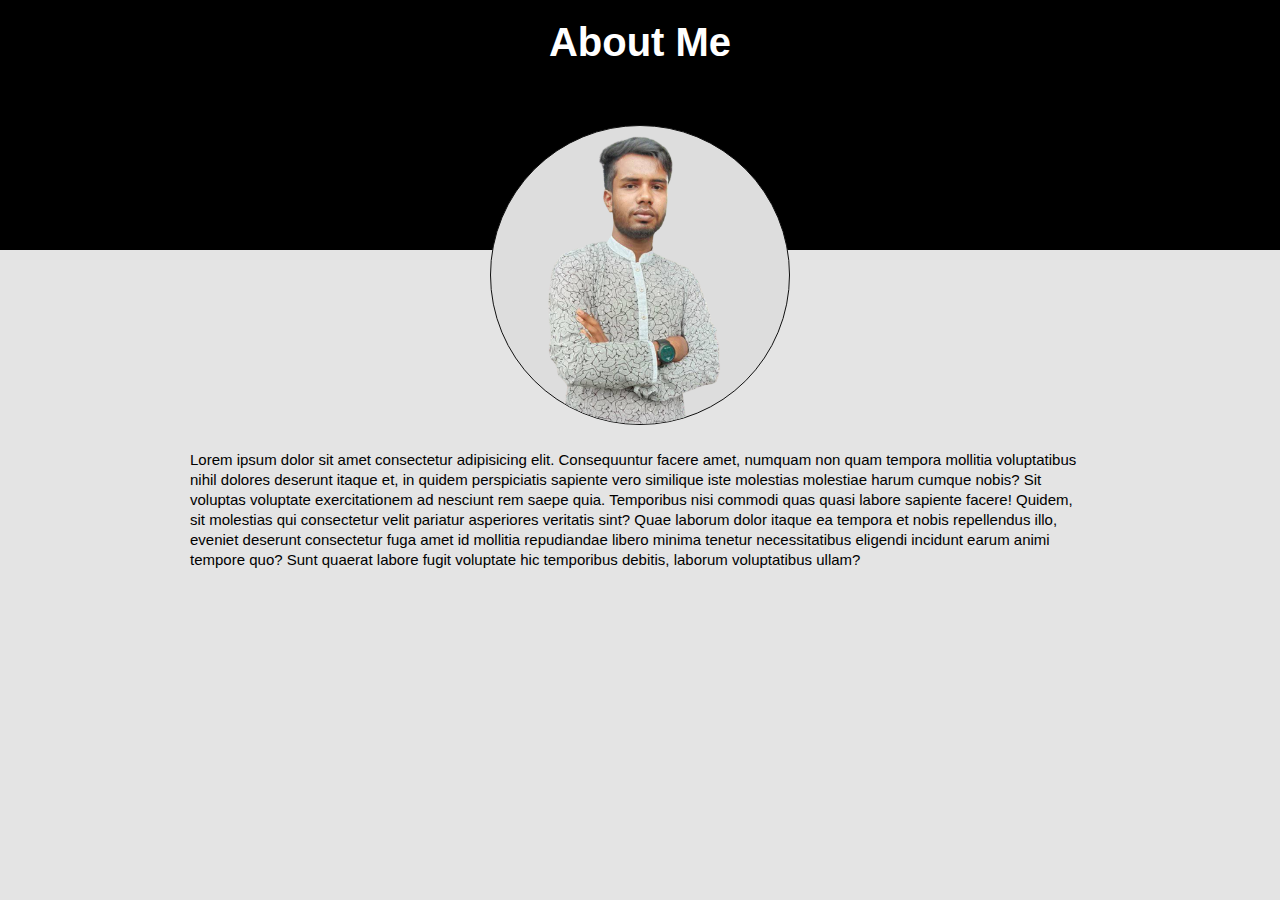
<file: about.html>
<!DOCTYPE html>
<html lang="en">
  <head>
    <meta charset="UTF-8" />
    <meta name="viewport" content="width=device-width, initial-scale=1.0" />
    <title>About</title>
    <link
    rel="stylesheet"
    href="https://cdnjs.cloudflare.com/ajax/libs/font-awesome/6.0.0-beta3/css/all.min.css"
  />
    <link rel="stylesheet" href="./style.css" />
  </head>
  <body>
 
    <!-- --------------- About Start ---------- -->
    <section class="about">
      <div class="about_banner">
        <h1 class="title">About Me</h1>
        <div class="image">
          <img src="./image/myimage.png" alt="" />
        </div>
      </div>
      <div class="container">
        <div class="info">
          <p>
            Lorem ipsum dolor sit amet consectetur adipisicing elit.
            Consequuntur facere amet, numquam non quam tempora mollitia
            voluptatibus nihil dolores deserunt itaque et, in quidem
            perspiciatis sapiente vero similique iste molestias molestiae harum
            cumque nobis? Sit voluptas voluptate exercitationem ad nesciunt rem
            saepe quia. Temporibus nisi commodi quas quasi labore sapiente
            facere! Quidem, sit molestias qui consectetur velit pariatur
            asperiores veritatis sint? Quae laborum dolor itaque ea tempora et
            nobis repellendus illo, eveniet deserunt consectetur fuga amet id
            mollitia repudiandae libero minima tenetur necessitatibus eligendi
            incidunt earum animi tempore quo? Sunt quaerat labore fugit
            voluptate hic temporibus debitis, laborum voluptatibus ullam?
          </p>
        </div>
      </div>
    </section>
    <!-- --------------- About End ---------- -->

    <script src="./script.js"></script>
  </body>
</html>
</file>
<file: style.css>
@import url("https://fonts.googleapis.com/css2?family=Roboto:wght@100;300;400;500;700;900&display=swap");
* {
  padding: 0;
  margin: 0;
  box-sizing: border-box;
}
html {
  font-size: 62.5%;
}
body {
  font-family: "Roboto", sans-serif;
  background-color: #e4e4e4;
  /* position: relative; */
}
*:not(i) {
  font-family: "Poppins", sans-serif;
}
:root {
  --main--color: #2293c7;
  --primary--color: #ffffff;
  --secondary--color: #111111;
  --bg--color: #000000;
}
ul {
  list-style: none;
}
a {
  color: var(--primary--color);
  text-decoration: none;
}
.container {
  max-width: 1270px;
  margin: 0 auto;
  padding: 0 2rem;
}

/* ================== Header Start ================ */
header {
  width: 100%;
  background-color: var(--main--color);
  padding: 2rem 0;
  position: fixed;
  z-index: 1000;
}
.logo h3 {
  font-size: 2.7rem;
  color: var(--primary--color);
}
nav {
  display: flex;
  justify-content: space-between;
  align-items: center;
}
nav ul {
  list-style: none;
  display: flex;
  align-items: center;
  gap: 2rem;
}
nav a {
  font-size: 1.5rem;
  text-decoration: none;
}
nav a#logo {
  color: var(--secondary--color);
  font-weight: 700;
}
nav ul a {
  color: var(--primary--color);
  font-weight: 600;
}
nav ul a:hover {
  border-bottom: 2px solid var(--primary--color);
}
#ham-menu {
  display: none;
}
nav ul.active {
  left: 0;
}

/* ================== Header End ================ */

/* ================== Home Start ================ */
.home .container {
  /* min-height: 100ch; */
  background-color: var(--primary--color);
  padding-bottom: 3rem;
}

.home .calculator_wapper {
  border-radius: 0.4rem;
  width: 100%;
  max-width: 1270px;
  padding-top: 15rem;
  max-width: 830px;
}
.home h1 {
  font-size: 3rem;
}
.home .info {
  display: grid;
  grid-template-columns: auto 25%;
  gap: 3rem;
  margin-top: 0.8rem;
}

.home .custom-select {
  position: relative;
}

.home .select-trigger,
.select-position {
  padding: 13px;
  cursor: pointer;
  display: flex;
  justify-content: space-between;
  align-items: center;
  border: 1px solid #ddd;
  background-color: var(--primary--color);
  font-size: 1.4rem;
  border-radius: 0.5rem;
}

.home .options,
.position-options {
  list-style: none;
  padding: 0;
  margin: 0;
  position: absolute;
  top: 100%;
  left: 0;
  width: 100%;
  background-color: #f0f0f0;
  z-index: 1000;
  border-radius: 0.5rem;
}

.home .options li,
.position-options li {
  padding: 10px;
  cursor: pointer;
  border-bottom: 1px solid #ddd;
  font-size: 1.5rem;
}

.home .options li:hover {
  background-color: var(--main--color);
}

.home .position-options li:hover {
  background-color: var(--main--color);
}

.home .calculator {
  margin-top: 3rem;
}
.home .calculator div {
  margin-bottom: 2rem;
}
.home .calculator label {
  display: block;
  font-size: 1.4rem;
  font-weight: 600;
  margin-bottom: 0.1rem;
}

.home .calculator .input_group {
  display: flex;
  align-items: center;
  position: relative;
}
.home .calculator .input_group div {
  background-color: var(--main--color);
  color: var(--primary--color);
  height: 4.5rem;
  width: 4rem;
  margin-bottom: 0;
  display: flex;
  justify-content: center;
  align-items: center;
  font-size: 1.5rem;
  position: absolute;
  border: 1px solid #ddd;
  border-right: none;
  border-radius: 0.5rem;
  border-top-right-radius: 0;
  border-bottom-right-radius: 0;
}
.home .calculator .input_group input {
  padding: 0rem 1rem;
  padding-left: 5rem;
  height: 4.5rem;
  outline: none;
  border: 1px solid #ddd;
  width: 100%;
  border-radius: 0.5rem;
}

.home .calculator button {
  background-color: var(--main--color);
  color: var(--primary--color);
  padding: 1rem 3rem;
  height: 4.5rem;
  font-size: 1.8rem;
  width: 100%;
  cursor: pointer;
  border: none;
  border-radius: 0.5rem;
}
.home .result {
  margin-top: 2rem;
  /* display: none; */
  text-align: center;
  display: flex;
  justify-content: center;
  align-items: center;
  flex-direction: column;
}
.home .title {
  background-color: var(--main--color);
  color: var(--primary--color);
  height: 5rem;
  font-size: 1.8rem;
  display: flex;
  justify-content: center;
  align-items: center;
  border-radius: 0.5rem;
  margin-bottom: 1rem;
  width: 100%;
  padding: 0 4rem;
}
.home .result h5 {
  font-size: 1.7rem;
  line-height: 2.5rem;
  display: flex;
  align-items: center;
  gap: 0.7rem;
}
/* ================== Home End ================ */
/* ================== FAQ Start ================ */

.fqa .container {
  margin-top: 5rem;
  padding-top: 3rem;
  background-color: var(--primary--color);
}
.fqa .title {
  font-size: 3rem;
  font-weight: 600;
  margin-bottom: 1rem;
}
.fqa .card {
  padding-bottom: 3rem;
  max-width: 100rem;
}
.fqa .question {
  display: flex;
  align-items: center;
  gap: 1rem;
  margin-bottom: 1rem;
}

.fqa .question div {
  background-color: #239ad1c6;
  width: 3.2rem;
  height: 3.2rem;
  display: flex;
  align-items: center;
  justify-content: center;
  font-size: 1.7rem;
  color: var(--primary--color);
}
.fqa .question h2 {
  font-size: 1.8rem;
}

.fqa .fqa_wapper p {
  font-size: 1.5rem;
}

.fqa .fqa_wapper ol {
  margin-left: 2rem;
  font-size: 1.4rem;
  margin-top: 0.5rem;
  margin-bottom: 0.5rem;
  line-height: 2.2rem;
}

/* ================== FAQ End ================ */

/* ================== About Start ================ */

.about .about_banner {
  background-color: var(--bg--color);
  width: 100%;
  min-height: 25rem;
  position: relative;
}
.about .title {
  text-align: center;
  font-size: 4rem;
  color: var(--primary--color);
  padding: 2rem;
}
.about .image {
  width: 30rem;
  height: 30rem;
  border-radius: 50%;
  border: 1px solid var(--secondary--color);
  position: absolute;
  left: 50%;
  top: 50%;
  transform: translateX(-50%);
  overflow: hidden;
  background-color: #ddd;
}
.about .image img {
  width: 100%;
  height: 100%;
  object-fit: contain;
}
.info {
  max-width: 90rem;
  margin: 0 auto;
  margin-top: 20rem;
}
.info p {
  font-size: 1.5rem;
  line-height: 2rem;
}

/* ================== About End ================ */

/* ================== Footer Start ================ */
footer {
  background-color: var(--main--color);
  padding: 5rem;
  margin-top: 3rem;
}
footer .footer_wapper {
  display: flex;
  justify-content: space-between;
  align-items: center;
}
footer .copyright {
  font-size: 1.4rem;
  color: var(--primary--color);
}
footer .copyright a {
  color: var(--bg--color);
}
/* ================== Footer End ================ */

/* --------Responsive  */
@media only screen and (max-width: 991px) {
  html {
    font-size: 56.25%;
  }
}
@media only screen and (max-width: 767px) {
  .popup {
    width: 90%;
  }
  #ham-menu {
    display: block;
    color: var(--primary--color);
  }
  nav a#logo,
  #ham-menu {
    font-size: 3.2rem;
  }
  nav ul {
    background-color: var(--main--color);
    position: fixed;
    left: -100vw;
    top: 73.6px;
    width: 20rem;
    /* height: calc(100vh - 73.6px); */
    display: flex;
    flex-direction: column;
    align-items: flex-start;
    transition: 1s;
    gap: 0;
    z-index: 1000;
    padding: 2rem;
    line-height: 4.5rem;
  }
}
@media only screen and (max-width: 575px) {
  nav ul {
    top: 65.18px;
    height: calc(100vh - 65.18px);
  }
  /* .home .calculator_wapper {
    padding: 4rem 2rem;
  } */
  footer .footer_wapper {
    flex-direction: column;
    align-items: center;
  }
}
</file>
